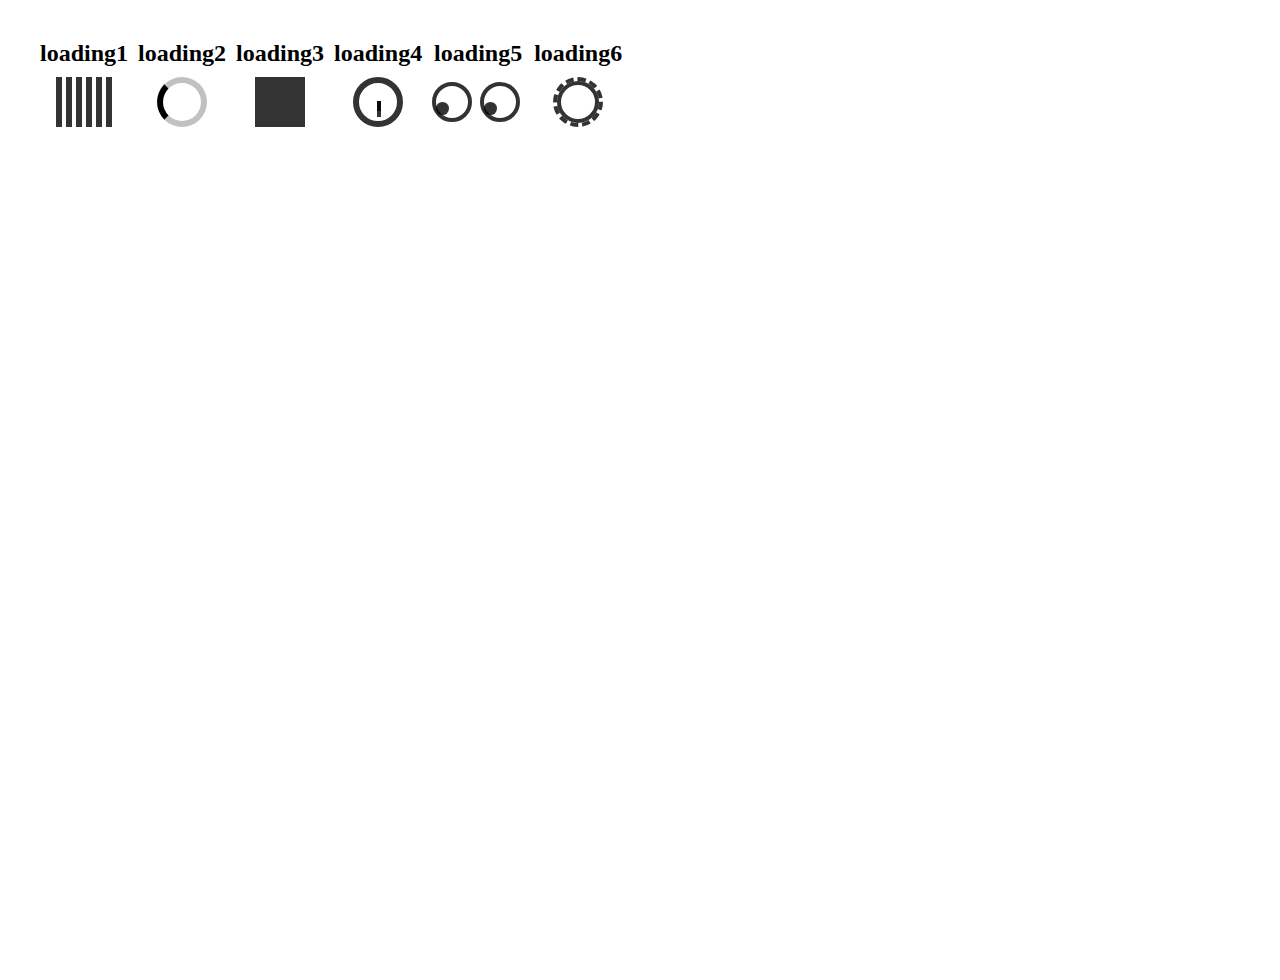
<file: loading/index.html>
<!DOCTYPE html>
<html>
<head lang="en">
    <meta charset="UTF-8">
    <title>loading</title>
    <link rel="stylesheet" href="css/loading.css"/>
</head>
<body>
<div class="container">
    <div class="loading-item">
        <h2>loading1</h2>
        <div class="loading-1">
            <div></div>
            <div></div>
            <div></div>
            <div></div>
            <div></div>
            <div></div>
        </div>
    </div>
    <div class="loading-item">
        <h2>loading2</h2>
        <div class="loading-2">
            <div></div>
        </div>
    </div>
    <div class="loading-item">
        <h2>loading3</h2>
        <div class="loading-3">
            <div></div>
        </div>
    </div>
    <div class="loading-item">
        <h2>loading4</h2>
        <div class="loading-4">
            <div></div>
        </div>
    </div>
    <div class="loading-item">
        <h2>loading5</h2>
        <div class="loading-5">
            <div>
                <div>
                    <div></div>
                </div>
                <div>
                    <div></div>
                </div>
            </div>
        </div>
    </div>
    <div class="loading-item">
        <h2>loading6</h2>
        <div class="loading-6">
            <div>
            </div>
        </div>
    </div>


</div>
</body>
</html>
</file>
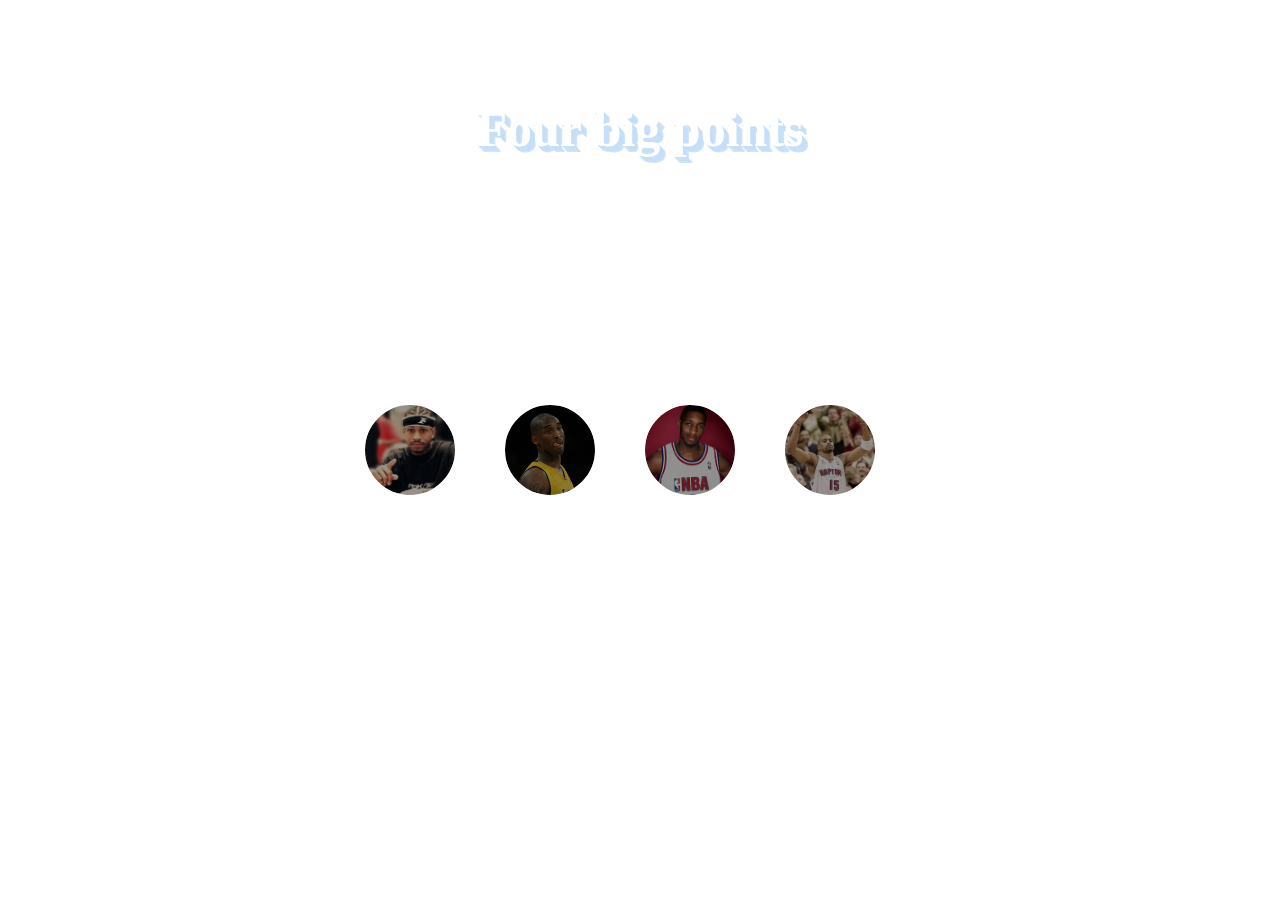
<file: nba/index.html>
<!DOCTYPE html>
<html>
<head lang="en">
    <meta charset="UTF-8">
    <title>Four big points</title>
    <link rel="stylesheet" href="css/style.css"/>
</head>
<body>

<div class="container">
    <h1>
        <span>Four big points</span>
    </h1>
    <div class="m-imgs">
        <img id="i-Iverson" src="img/nba1.jpg" alt="nba"/>
        <img id="i-Kobe" src="img/nba2.jpg" alt="nba"/>
        <img id="i-Tracy" src="img/nba3.jpg" alt="nba"/>
        <img id="i-Carter" src="img/nba4.jpg" alt="nba"/>
    </div>

    <div class="m-nav">
        <ul>
            <li><a href="#i-Iverson"></a></li>
            <li><a href="#i-Kobe"></a></li>
            <li><a href="#i-Tracy"></a></li>
            <li><a href="#i-Carter"></a></li>
        </ul>
    </div>
</div>

</body>
</html>
</file>
<file: loading/css/loading.css>
*{
    padding: 0;
    margin: 0;
    -webkit-box-sizing: border-box;
    box-sizing: border-box;
}
ul,ol,li{
    list-style: none;
}


html,body{
    width: 100%;
    height: 100%;
    overflow: hidden;
}

.container{
    position: relative;
    height: 100%;
    margin: 40px;
}
.loading-item{
    float: left;
    margin-right: 10px;
    text-align: center;
}
h2{
    margin-bottom: 10px;
}

.loading-1 > div{
    display: inline-block;
    width: 6px;
    height: 50px;
    background-color: rgba(0, 0, 0, 0.8);
    -webkit-animation: loading1 1.2s infinite ease-out;
    animation: loading1 1.2s infinite ease-out;
}
.loading-1 > div:nth-of-type(1){
    -webkit-animation-delay: 0s;
}
.loading-1 > div:nth-of-type(2){
    -webkit-animation-delay: -1.1s;
}
.loading-1 > div:nth-of-type(3){
    -webkit-animation-delay: -1s;
}
.loading-1 > div:nth-of-type(4){
    -webkit-animation-delay: -0.9s;
}
.loading-1 > div:nth-of-type(5){
    -webkit-animation-delay: -0.8s;
}
.loading-1 > div:nth-of-type(6){
    -webkit-animation-delay: -0.7s;
}
@-webkit-keyframes loading1 {
    0%,
    40%,
    100%{
        -webkit-transform: scaleY(0.5);
        transform: scaleY(0.5);
    }
    20%{
        -webkit-transform: scaleY(1);
        transform: scaleY(1);
    }

}
@keyframes loading1 {
    0%,
    40%,
    100%{
        -webkit-transform: scaleY(0.5);
        transform: scaleY(0.5);
    }
    20%{
        -webkit-transform: scaleY(1);
        transform: scaleY(1);
    }

}

.loading-2 >div{
    display: inline-block;
    width: 50px;
    height: 50px;
    border-radius: 50%;
    border: solid 6px rgba(100, 100, 100, 0.4);
    border-left-color: rgba(0, 0, 0, 1);
    -webkit-animation: loading2 1s infinite ease-in-out;
    animation: loading2 1s infinite ease-in-out;
}

@-webkit-keyframes loading2 {
    0%{
        -webkit-transform: rotate(0deg);
        transform: rotate(0deg);
    }
    100%{
        -webkit-transform: rotate(360deg);
        transform: rotate(360deg);
    }

}
@keyframes loading2 {
    0%{
        -webkit-transform: rotate(0deg);
        transform: rotate(0deg);
    }
    100%{
        -webkit-transform: rotate(360deg);
        transform: rotate(360deg);
    }

}

.loading-3 > div{
    display: inline-block;
    width: 50px;
    height: 50px;
    background-color: rgba(0, 0, 0, 0.8);
    -webkit-animation: loading3 1.5s infinite ease;
    animation: loading3 1.5s infinite ease;
}
@-webkit-keyframes loading3 {
    0% {
        -webkit-transform: perspective(150px);
        transform: perspective(150px);
    }
    50% {
        -webkit-transform: perspective(150px) rotateY(180deg);
        transform: perspective(150px) rotateY(180deg);
    }
    100% {
        -webkit-transform: perspective(150px) rotateY(180deg)  rotateX(180deg);
        transform: perspective(150px) rotateY(180deg)  rotateX(180deg);
    }

}
@keyframes loading3 {
    0% {
        -webkit-transform: perspective(150px);
        transform: perspective(150px);
    }
    50% {
        -webkit-transform: perspective(150px) rotateY(180deg);
        transform: perspective(150px) rotateY(180deg);
    }
    100% {
        -webkit-transform: perspective(150px) rotateY(180deg)  rotateX(180deg);
        transform: perspective(150px) rotateY(180deg)  rotateX(180deg);
    }

}

.loading-4 > div{
    display: inline-block;
    position: relative;
    width: 50px;
    height: 50px;
    border-radius: 50%;
    border: solid 6px rgba(0, 0, 0, 0.8);
}
.loading-4 > div:before,
.loading-4 > div:after{
    content: '';
    position: absolute;
    top: 50%;
    left: 50%;
    margin-left: -1px;
    margin-top: -1px;
    width: 4px;
    height: 16px;
    background-color: rgba(0, 0, 0, 0.8);
    -webkit-transform-origin: 2px 1px;

}
.loading-4 > div:before{
    -webkit-animation: loading4 1s infinite linear;
    animation: loading4 1s infinite linear;
}
.loading-4 > div:after{
    height: 10px;
    -webkit-animation: loading4 12s infinite linear;
    animation: loading4 12s infinite linear;
}
@-webkit-keyframes loading4 {
    0%{
        -webkit-transform: rotate(0deg);
        transform: rotate(0deg);
    }
    100%{
        -webkit-transform: rotate(360deg);
        transform: rotate(360deg);
    }

}
@keyframes loading4 {
    0%{
        -webkit-transform: rotate(0deg);
        transform: rotate(0deg);
    }
    100%{
        -webkit-transform: rotate(360deg);
        transform: rotate(360deg);
    }

}

.loading-5 > div{
    padding-top: 5px;
}
.loading-5 > div >div{
    display: inline-block;
    width: 40px;
    height: 40px;
    border-radius: 50%;
    border: solid 4px rgba(0, 0, 0, 0.8);
    margin-right: 4px;
    position: relative;
}
.loading-5 > div >div>div{
    position: absolute;
    top: 50%;
    width: 40%;
    height: 40%;
    background-color: rgba(0, 0, 0, 0.8);
    border-radius: 50%;
    -webkit-animation: loading5 1.5s infinite ease-in-out;
    animation: loading5 1.5s infinite ease-in-out;
}
@-webkit-keyframes loading5 {
    0%{
        left: 20%;
    }
    50%{
        left: 50%;
    }
    100%{
        left: 20%;
    }

}
@keyframes loading5 {
    0%{
        left: 20%;
    }
    50%{
        left: 50%;
    }
    100%{
        left: 20%;
    }

}


.loading-6 >div{
    position: relative;
    display: inline-block;
    width: 50px;
    height: 50px;
    border-radius: 50%;
    border: dashed 4px rgba(0, 0 , 0, 0.8);
    -webkit-animation: loading2 2s infinite linear;
    animation: loading2 2s infinite linear;
}
.loading-6 >div:after{
    content: '';
    display: block;
    position: absolute;
    top: 0;
    left: 0;
    right: 0;
    bottom: 0;
    border:solid 4px rgba(0, 0, 0, 0.8);
    border-radius: 50%;
}
</file>
<file: nba/css/style.css>
*{
    padding: 0;
    margin: 0;
    -webkit-box-sizing: border-box;
    box-sizing: border-box;
}
ul,ol,li{
    list-style: none;
}


html,body{
    width: 100%;
    height: 100%;
    overflow: hidden;
}

.container{
    position: relative;
    height: 100%;
}
.container h1{
    position: relative;
    z-index: 100;
    top: 100px;
    text-align: center;
}
.container h1 span{
    font-size: 50px;
    color: #fff;
    text-shadow: 1px 1px rgba(197, 223, 248,0.8),2px 2px rgba(197, 223, 248,0.8),3px 3px rgba(197, 223, 248,0.8),4px 4px rgba(197, 223, 248,0.8),5px 5px rgba(197, 223, 248,0.8),6px 6px rgba(197, 223, 248,0.8);
    -webkit-transition: all 0.4s;
    transition: all 0.4s;
}
.container h1 span:hover{
    text-shadow: 0 0 5px #fff, 0 0 10px #fff, 0 0 15px #fff, 0 0 40px #ff00de, 0 0 70px #ff00de;
    -webkit-animation: shake-little 100ms ease-in-out infinite 0.4s;
    animation: shake-little 100ms ease-in-out infinite 0.4s;
}
.container .m-imgs{
    position: absolute;
    top: 0;
    left: 0;
    width: 100%;
    height: 100%;
    z-index: 1;
}
.container .m-imgs img{
    display: none;
    width: 100%;
    height: 100%;
}
.container .m-imgs img:first-child{
    display: block;
}
.container .m-nav{
    position: absolute;
    left: 50%;
    top: 50%;
    z-index: 2;
    width: auto;
    -webkit-transform: translate(-50%, -50%);
    transform: translate(-50%, -50%);
}
.container .m-nav ul{
    display: -webkit-box;
    display: box;
}
.container .m-nav li{
    position: relative;
    margin-right: 40px;
    width: 100px;
    height: 100px;
    border-radius: 50%;
    border: solid 5px #fff;
    background-position: center center;
    background-repeat: no-repeat;
    background-size: cover;
    -webkit-transition: all 1s ease;
    transition: all 0.8s ease;
}
.container .m-nav li:after{
    content:"";
    display: block;
    height: 100%;
    width: 100%;
    border: 5px solid #fff;
    border-radius: 50%;
    position: absolute;
    top: -5px;
    left: -5px;
    z-index: 3;
    background: rgba(0,0,0,0.4);
    -webkit-transition: all 1s ease;
    transition: all 0.8s ease;
}
.container .m-nav li:nth-of-type(1){
    background-image: url(../img/nba_thum1.jpg);
}
.container .m-nav li:nth-of-type(2){
    background-image: url(../img/nba_thum2.jpg);
}
.container .m-nav li:nth-of-type(3){
    background-image: url(../img/nba_thum3.jpg);
}
.container .m-nav li:nth-of-type(4){
    background-image: url(../img/nba_thum4.jpg);
}
.container .m-nav li:hover{
    -webkit-transform: scale(1.2);
}
.container .m-nav li:hover:after{
    opacity: 0;
}

.container .m-nav li a{
    position: absolute;
    z-index: 4;
    width: 100%;
    height: 100%;
}
.container .m-imgs img:target{
    display: block;
    z-index: 6;
}
.container .m-imgs #i-Iverson:target{
    -webkit-animation: zoomIn 1s ;
}
.container .m-imgs #i-Kobe:target{
    -webkit-animation: zoomOut 1s ;
}
.container .m-imgs #i-Tracy:target{
    -webkit-animation: rotate 1s ;
}
.container .m-imgs #i-Carter:target{
    -webkit-animation: fadeIn 1s ;
}
.container .m-imgs img:not(:target){
    z-index: 5;
    display: none;
}

@-webkit-keyframes shake-little {
    2%  { transform: translate(1px, 1px) rotate(0.5deg); }
    20% { transform: translate(1px, 0px) rotate(0.5deg); }
    38% { transform: translate(0px, 0px) rotate(0.5deg); }
    56% { transform: translate(1px, 1px) rotate(0.5deg); }
    72% { transform: translate(0px, 0px) rotate(0.5deg); }
    90% { transform: translate(1px, 1px) rotate(0.5deg); }
    0%, 100% { transform: translate(0, 0) rotate(0deg);  }
}
@keyframes shake-little {
    2%  { transform: translate(1px, 1px) rotate(0.5deg); }
    20% { transform: translate(1px, 0px) rotate(0.5deg); }
    38% { transform: translate(0px, 0px) rotate(0.5deg); }
    56% { transform: translate(1px, 1px) rotate(0.5deg); }
    72% { transform: translate(0px, 0px) rotate(0.5deg); }
    90% { transform: translate(1px, 1px) rotate(0.5deg); }
    0%, 100% { transform: translate(0, 0) rotate(0deg);  }
}
@-webkit-keyframes zoomIn {
    0% { -webkit-transform: scale(0.1);}
    100% { -webkit-transform: scale(1);}
}
@keyframes zoomIn{
    0% { -webkit-transform: scale(0.1);}
    100% { -webkit-transform: scale(1);}
}

@-webkit-keyframes zoomOut {
    0% { -webkit-transform: scale(3); }
    100% { -webkit-transform: none; }
}
@keyframes zoomOut {
    0% { -webkit-transform: scale(3); }
    100% { -webkit-transform: none; }
}

@-webkit-keyframes rotate {
    0% { -webkit-transform: rotate(-720deg) scale(0.1); }
    100% { -webkit-transform: rotate(0) scale(1); }
}
@keyframes rotate {
    0% { -webkit-transform: rotate(-720deg) scale(0.1); }
    100% { -webkit-transform: rotate(0) scale(1); }
}

@-webkit-keyframes fadeIn {
    0% { opacity: 0; }
    100% { opacity: 1; }
}
@keyframes fadeIn {
    0% { opacity: 0; }
    100% { opacity: 1; }
}
@-webkit-keyframes slideBottom {
    0% { top: 100%; }
    100% { top: 0; }
}
@keyframes slideBottom {
    0% { top: 100%; }
    100% { top: 0; }
}
</file>
